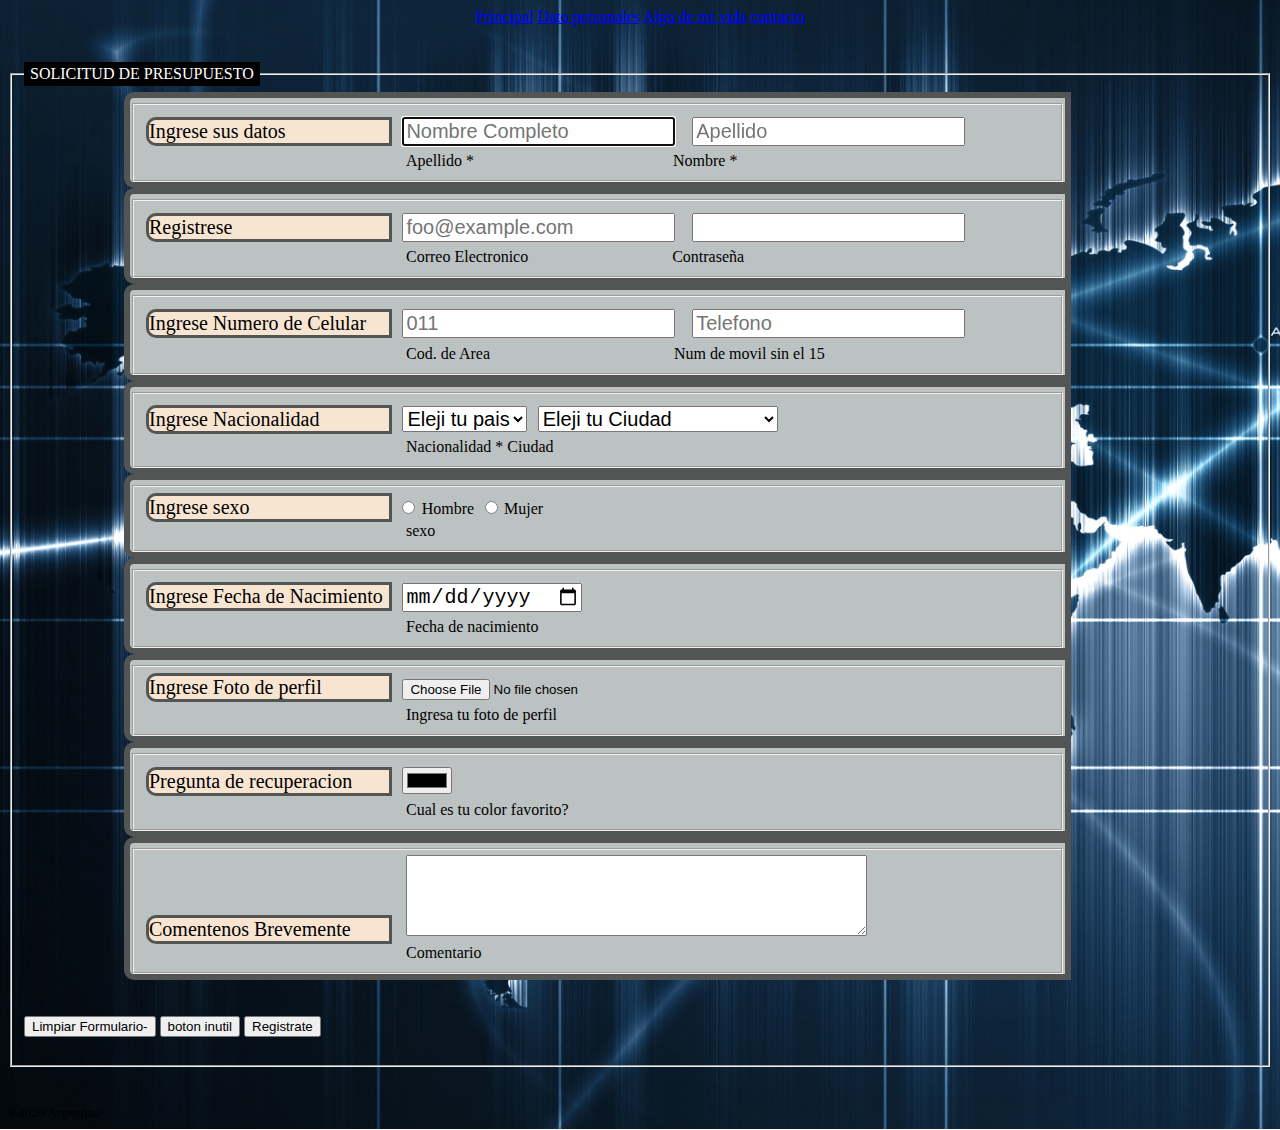
<file: ContactoDiv.html>
<!DOCTYPE html>
<html lang="es">
    <head>
        <meta charset="UTF-8">
        <meta name="viewport" content="width=device-width, initial-scale=1.0">
        <title>Contactame</title>
        <link rel="stylesheet" href="css/styles-ContactoDiv.css"> <!-- se usa para linquear a la pagina externa -(ejemplo los CSS)- -->
    </head>
    <body>
        <nav>
            <center>
            <a style="color: blue" href="index.html">          Principal</a>
            <a style="color: blue" href="DatosPersonales.html">Dato personales</a>
            <a style="color: blue" href="AlgoDeMiVida.html">   Algo de mi vida</a>
            <a style="color: blue" href="contacto.html">       contacto</a> 
            <br>
            <br>
            <br>        
            </center>
        </nav>
        <!--method (como) / action (donde)-->
        <!--Registro-->
        <fieldset>
            <legend>SOLICITUD DE PRESUPUESTO</legend>
            <form method="POST" action="#"><!-- Formulario- ingreso de datos -->
                <main>    
                    <div class="EstiloCajas">     
                        <div class=" pt">
                            <fieldset > 
                                <label class="EstiloLabel_1c" for="Nombre "> Ingrese sus datos</label>                                
                                <input class=" EstiloImput"
                                    type="text" 
                                    name="Nombre completo"
                                    id="Nombre Completo"
                                    placeholder="Nombre Completo"
                                    required 
                                    autofocus>   <!-- id="" enlaza con la casilla de texto-->  <!-- <p>Ingrese NOmbre Completo</p>-->                             
                                <input class=" EstiloImput"
                                    type="text" 
                                    name="Apellido"
                                    id="Apellido"
                                    placeholder="Apellido"
                                    required> <!--<input type="text" value="Nombre Completo"><no desaparece,lo tenes que borrar>-->
                                    <br>
                                    <label  class="EstiloLabel1_2c" for="Apellido">Apellido *</label> <!-- el for se enlaza con el id y quedan anidados-->
                                    <label  style="margin-left: 195px;" for="Nombre "> Nombre *</label>
                                    <!-- el for se enlaza con el id y quedan anidados-->
                            </fieldset>    
                        </div>   
                    </div>
                        
                    <div class="EstiloCajas">
                        <div class=" pt">       
                            <fieldset>
                                <label class="EstiloLabel_1c" for="Nombre "> Registrese</label>
                                <input class=" EstiloImput"
                                    type="email" 
                                    name="correo"
                                    id="correo"
                                    placeholder="foo@example.com" 
                                    required>      
                                <input class=" EstiloImput"
                                    type="password" 
                                    name="Contraseña" 
                                    id="Contraseña"
                                    required>
                                    <br>
                                    <label  class="EstiloLabel1_2c" for="correo">Correo Electronico</label> <!-- el for se enlaza con el id y quedan anidados-->
                                    <label  style="margin-left: 140px;" for="Contraseña">Contraseña</label> 
                            </fieldset>
                        </div> 
                    </div>
                
                    <div class="EstiloCajas">
                        <div class=" pt"> 
                            <fieldset>
                                <label class="EstiloLabel_1c" for="Nombre "> Ingrese Numero de Celular</label>
                                <input class=" EstiloImput"
                                    type="number"
                                    name="CodDeArea"
                                    id="CodDeArea"
                                    placeholder="011">
                                    <input class=" EstiloImput"
                                    type="tel"
                                    name="telefono"
                                    id="Telefono"
                                    placeholder="Telefono">
                                    <br>
                                    <label  class="EstiloLabel1_2c" for="CodDeArea">Cod. de Area</label>
                                    <label  style="margin-left: 180px;" for="Telefono">Num de movil sin el 15</label>
                            </fieldset>    
                        </div>           
                    </div>
                   
                    <div class="EstiloCajas">
                        <div class=" pt">
                            <fieldset>
                                <label class="EstiloLabel_1c" for="Nombre "> Ingrese Nacionalidad</label> 
                                    <select style="margin: .4rem;" id="Nacionalidad" name="Nacionalidad" style="min-width: 240px;" class="EstiloImput"> 
                                        <option selected disabled>Eleji tu pais</option><!--se ve pero aparece desabilitado-->
                                        <option value="Arg">Argentina</option>
                                        <option value="Bra">Brasil</option>
                                        <option value="Uru">Uruguay</option>
                                        <option value=""></option><!-- para no tipear todos los paises ,se consulta por una api que ya esta todo-->
                                    </select>
                                    <select  id="Ciudad" name="Ciudad" style="min-width: 240px;" class="EstiloImput"> 
                                        <option class="EstiloImput" selected disabled>Eleji tu Ciudad</option><!--se ve pero aparece desabilitado-->
                                        <option value="Arg">Buenos Aires</option>
                                        <option value="Bra">San Juan</option>
                                        <option value="Uru">Catamarca</option>
                                        <option value=""></option><!-- para no tipear todos los paises ,se consulta por una api que ya esta todo-->
                                    </select>
                                        <br>
                                        <label  class=" EstiloLabel1_2c" for="Nacionalidad">Nacionalidad *</label>
                                        <label  for="Ciudad">Ciudad</label>
                            </fieldset>
                        </div>
                    </div>
                    
                        <div class="EstiloCajas">
                            <div class=" pt">
                                <fieldset> 
                                    <label class="EstiloLabel_1c" for="Nombre "> Ingrese sexo</label> 
                                    <input  type="radio"   id="sexo" name="sexo" />Hombre
                                    <input  type="radio"   id="sexo" name="sexo" />Mujer
                                    <br>
                                    <label  class="EstiloLabel1_2c" for="sexo" *>sexo</label>
                                </fieldset>
                            </div>
                        </div>

                        <div class="EstiloCajas">
                            <div class=" pt">  
                                <fieldset>
                                    <label class="EstiloLabel_1c" for="Nombre "> Ingrese Fecha de Nacimiento</label>        
                                    <input type="date" class=" EstiloImput">
                                    <br>
                                    <label  class="EstiloLabel1_2c" for="Fecha de nacimiento">Fecha de nacimiento</label>
                                </fieldset>
                            </div>
                        </div>
                    
                        <div class="EstiloCajas">
                            <div class=" pt">   
                                <fieldset>
                                    <label class="EstiloLabel_1c" for="Nombre "> Ingrese Foto de perfil</label>         
                                    <input type="file">
                                    <br>
                                    <label   class="EstiloLabel1_2c" for="imagen">Ingresa tu foto de perfil</label>
                                </fieldset>
                            </div>
                        </div>
                    
                        <div class="EstiloCajas">                   
                            <div class=" pt">  
                                <fieldset>
                                    <label class="EstiloLabel_1c" for="Nombre "> Pregunta de recuperacion</label>        
                                    <input type="color">        
                                    <br>
                                    <label class="EstiloLabel1_2c" for="color">Cual es tu color favorito?</label>
                                </fieldset>
                            </div>
                        </div>
                    
                        <div class="EstiloCajas" >                                
                            <div class=" pt">
                                <fieldset>
                                    <!--se usa para comentarios,se le da la cant de filas y columnas que queremos-->
                                    <label class="EstiloLabel_1c" for="Nombre "> Comentenos Brevemente</label> 
                                    <textarea style="margin-left: 10px;" name="Comentario" rows="5" cols="55"></textarea>
                                    <br>
                                    <label  class="EstiloLabel1_2c" for="Comentario">Comentario</label>
                                </fieldset>
                            </div>
                        </div>
                                <!--BOTONES submit,enviar-->
                                <br>
                                <br>

                                <button type="reset">Limpiar Formulario-</button>
                                <button type="button">boton inutil</button><!--le haces hacer lo que quieras-->
                                <button>Registrate</button>
                                <br>
                                <br>
                </main>
            </form>
        </fieldset> 
        <br>
        <br>
        <footer>
            <small>&copy;2020 Argentina</small>
        </footer>    
    </body>
</html>
</file>
<file: css/styles-ContactoDiv.css>
body{        
    background-image: url(../images/FondoContacto.jpg);
    background-size: cover; /* se cambia de tamaño segun el espacio que tenga*/
 }

/* clase*/ /* parecido a las var-variables */



 .EstiloImput{   
    font-size: 20px;
}
.EstiloLabel1_2c{
    margin-left: 260px;  
}

.EstiloLabel_1c{
    min-width: 240px;
    display: inline-block;
    font-size: 20px;
    border: 3px solid #535454;
    background-color: #F8E5D1;  
    border-top-left-radius: 10px ;
    border-bottom-left-radius: 10px ;
    height: 23px;
}
.EstiloCajas{
    margin-left: 100px;
    width: 935px;
    border: 6px solid #535454;
    background-color: #BCC2C2;
    border-top-left-radius: 10px ;
    border-bottom-left-radius: 10px ;
}
.AltoSubCajas{
    height: 50px;
}

.pt{
    padding-top: 5px; /* te separa del borde superior */
}
/* padding-botton (inferior) */

h1 {
    font-family: Cambria, Cochin, Georgia, Times, 'Times New Roman', serif;
    background: #BCC2C2; /* fondo de la caja del h1*/
    font-size: 30px;/* tamaño de la tipografia*/
    text-align: center;/* centra el texto*/
    text-decoration: underline;/* subraya,tacha,ect el texto*/
    border: 1px solid #BF071E ;/*formato resumido-mejor*/
    width: 50%;  /* medida de acho ,conviene siempre en porcentage,porque se adapta al tamaño de la pantalla*/
    height: 10vh;/*medida del alto ,siempre en vh=%*/   
 
   }

P{
    text-align: justify; /* se ajusta a la pantalla */
}


/*fieldset {
    min-width: 100px;
    display: inline-block;
}*/

/*fieldset input{
    float: right;
}*/

legend {
    background-color: #000;
    color:#fff;
    padding: 3px 6px;
}

/*.output { no se para que sirve
    font: 1rem 'Fira Sans', sans-serif;
}*/

input { margin: .4rem;} /* separacion entre input*/
</file>
